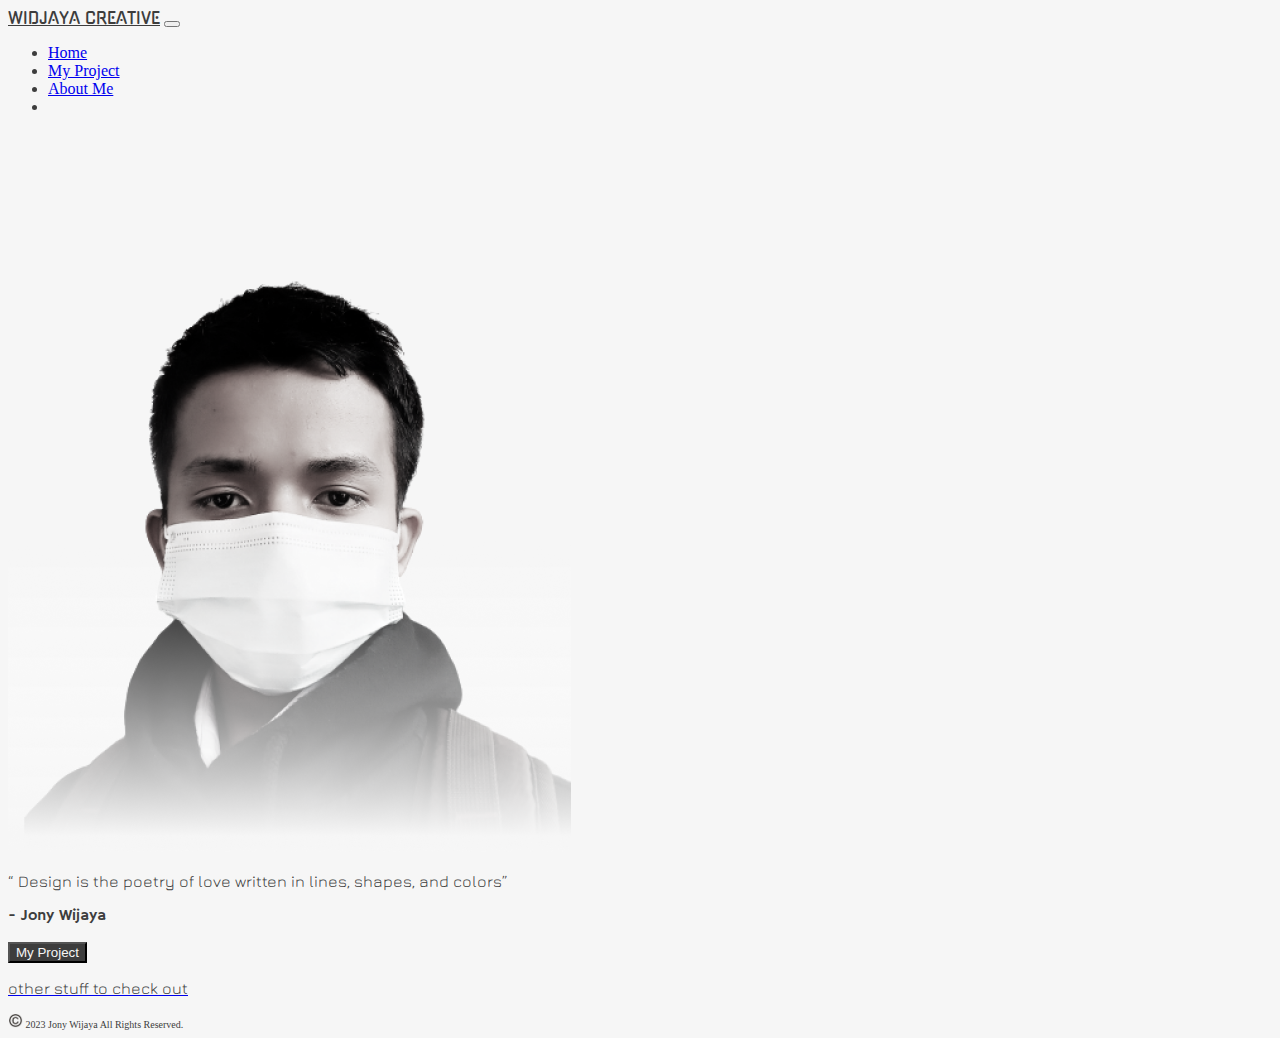
<file: index.html>
<!DOCTYPE html>
<html lang="en">

<head>
  <title>Widjaya Creative</title>
  <meta charset="UTF-8">
  <meta name="description" content="Ini adalah website Portofolio milik Jony Wijaya">
  <meta name="keywords" content="Website Portofolio">
  <meta name="author" content="Jony Wijaya">
  <meta name="viewport" content="width=device-width, initial-scale=1.0">
  <link href="https://cdn.jsdelivr.net/npm/bootstrap@5.3.1/dist/css/bootstrap.min.css" rel="stylesheet"
    integrity="sha384-4bw+/aepP/YC94hEpVNVgiZdgIC5+VKNBQNGCHeKRQN+PtmoHDEXuppvnDJzQIu9" crossorigin="anonymous">
  <link rel="preconnect" href="https://fonts.googleapis.com">
  <link rel="preconnect" href="https://fonts.gstatic.com" crossorigin>
  <link href="https://fonts.googleapis.com/css2?family=Glory:wght@100;400;500&family=Gugi&family=Hammersmith+One&family=Jura:wght@300;400&display=swap" rel="stylesheet">
  <style>
    /* font-family: 'Glory', sans-serif;
    font-family: 'Gugi', cursive;
    font-family: 'Hammersmith One', sans-serif;
    font-family: 'Jura', sans-serif; */
    .gugi {
      font-family: 'Gugi', cursive;
    }
    .glory {
      font-family: 'Glory', sans-serif;
    }
    .hammer {
      font-family: 'Hammersmith One', sans-serif;
    }
    .jura {
      font-family: 'Jura', sans-serif;
    }
    .white {
      background-color: #f6f6f6;
    }
    .black {
      background-color: #3d3d3d;
    }
    .txtw {
      color: #f6f6f6;
    }
    .txtb {
      color: #3d3d3d;
    }
    .main-image {
      margin-top: 100px;

    }
    #footerFont {
      font-size: 10px;
    }
    #footerLogo {
      width: 15px;
    }

  </style>

</head>

<body class="white">

<!--Navbar-->
  <nav class="navbar navbar-expand-lg">
    <div class="container-fluid">
      <a class="navbar-brand gugi txtb" href="#">WIDJAYA CREATIVE</a>
      <button class="navbar-toggler" type="button" data-bs-toggle="collapse" data-bs-target="#navbarNav"
        aria-controls="navbarNav" aria-expanded="false" aria-label="Toggle navigation">
        <span class="navbar-toggler-icon"></span>
      </button>
      <div class="collapse navbar-collapse txtb" id="navbarNav">
        <ul class="navbar-nav ms-auto">
          <li class="nav-item">
            <a class="nav-link" aria-current="page" href="index.html">Home</a>
          </li>
          <li class="nav-item">
            <a class="nav-link" href="project.html">My Project</a>
          </li>
          <li class="nav-item">
            <a class="nav-link" href="me.html">About Me</a>
          </li>
          <li class="nav-item">
            <a class="nav-link" aria-disabled="true">         </a>
          </li>
        </ul>
      </div>
    </div>
  </nav>

<!--Main Content-->
  <main class="align-content-center align-content-center">
    <img class="w-25 mt-5 mx-auto d-block main-image"
      src="image/photo.png"
      alt="Jony Wijaya Photo">
    <br>
    <p class="text-center jura txtb">“ Design is the poetry of love written in lines, shapes, and colors”</p>
    <p class="text-center hammer mt-2 mb-5 txtb">- Jony Wijaya</p>
    <a href="project.html" class="text-decoration-none"><button class="btn black txtw mx-auto d-block mt-5 mb-2 rounded px-5 shadow-lg">My Project</button></a>
    <a href="maintenance.html" class="text-decoration-none"><p class="text-decoration-none txtb fs-6 text-center mb-5 jura">other stuff to check out</p></a>
  </main>

<!--Footer-->
  <footer class="text-center my-3 txtb" id="footerFont"><img src="image/copyright.png" id="footerLogo">        2023 Jony Wijaya All Rights Reserved.</footer>

  <!--Script Bootstrap-->
  <script src="https://cdn.jsdelivr.net/npm/@popperjs/core@2.11.8/dist/umd/popper.min.js"
    integrity="sha384-I7E8VVD/ismYTF4hNIPjVp/Zjvgyol6VFvRkX/vR+Vc4jQkC+hVqc2pM8ODewa9r"
    crossorigin="anonymous"></script>
  <script src="https://cdn.jsdelivr.net/npm/bootstrap@5.3.1/dist/js/bootstrap.min.js"
    integrity="sha384-Rx+T1VzGupg4BHQYs2gCW9It+akI2MM/mndMCy36UVfodzcJcF0GGLxZIzObiEfa"
    crossorigin="anonymous"></script>
</body>

</html>
</file>
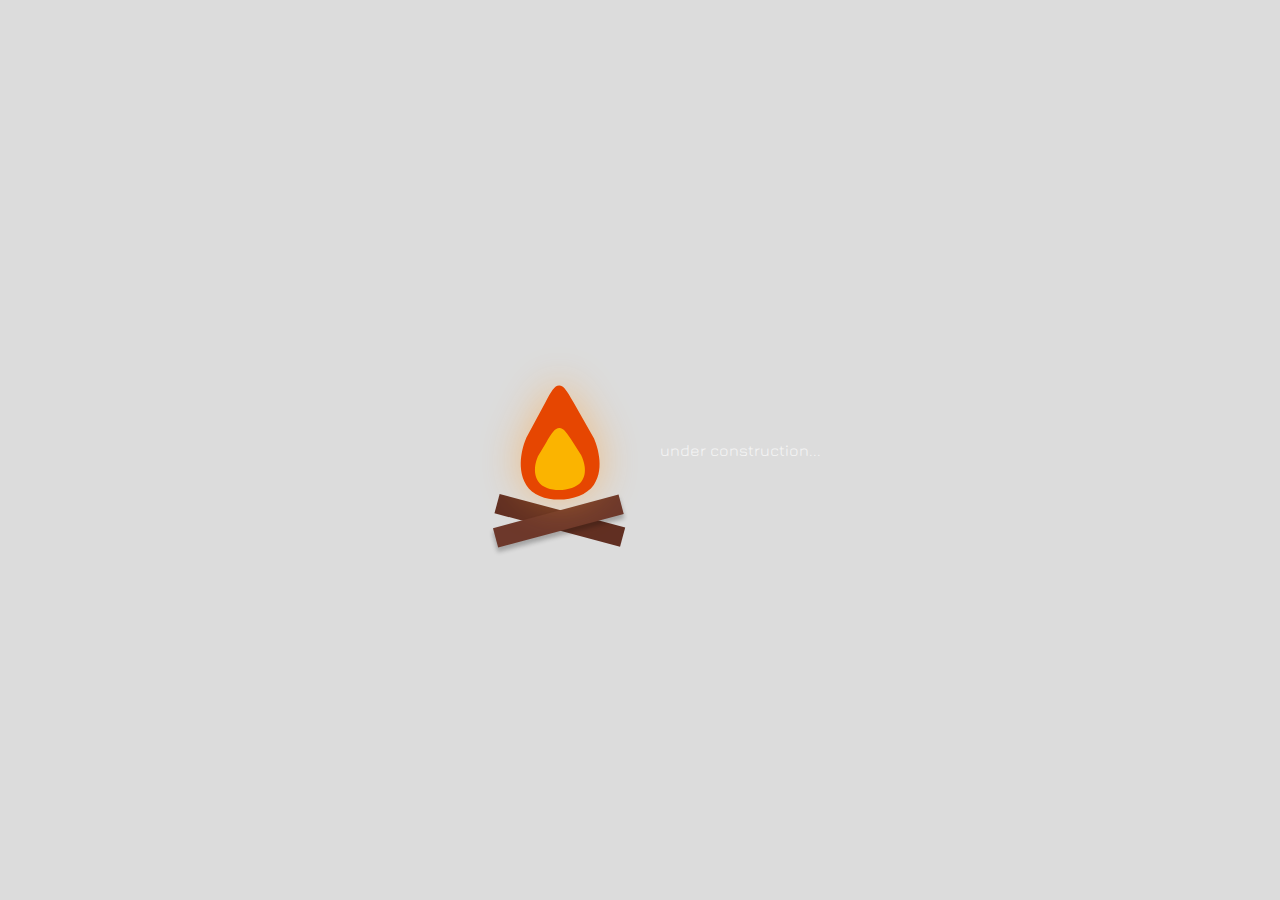
<file: maintenance.html>
<!DOCTYPE html>
<html lang="en">
<head>
  <title>Widjaya Creative</title>
  <meta charset="UTF-8">
  <meta name="description" content="Ini adalah website Portofolio milik Jony Wijaya">
  <meta name="keywords" content="Website Portofolio">
  <meta name="author" content="Jony Wijaya">
  <meta name="viewport" content="width=device-width, initial-scale=1.0">
  <link href="https://cdn.jsdelivr.net/npm/bootstrap@5.3.1/dist/css/bootstrap.min.css" rel="stylesheet"
    integrity="sha384-4bw+/aepP/YC94hEpVNVgiZdgIC5+VKNBQNGCHeKRQN+PtmoHDEXuppvnDJzQIu9" crossorigin="anonymous">
  <link rel="preconnect" href="https://fonts.googleapis.com">
  <link rel="preconnect" href="https://fonts.gstatic.com" crossorigin>
  <link href="https://fonts.googleapis.com/css2?family=Glory:wght@100;400;500&family=Gugi&family=Hammersmith+One&family=Jura:wght@300;400&display=swap" rel="stylesheet">
  <link rel="stylesheet" href="style.css">
</head>
<body>
    <br><br><br>
    <svg xmlns="http://www.w3.org/2000/svg" viewBox="0 0 160 211" fill="none">
        <g id="Fire">
        <rect id="log2" x="19.6428" y="148.902" width="130" height="20" transform="rotate(15 19.6428 148.902)" fill="#612F22"/>
        <g id="log1" filter="url(#filter0_d)">
        <rect x="12.9796" y="183.249" width="130" height="20" transform="rotate(-15 12.9796 183.249)" fill="#6D382B"/>
        </g>
        <g id="sparks">
        <circle id="spark" cx="71.5" cy="58.5" r="1.5" fill="#FBB400"/>
        <circle id="spark_2" cx="79.5" cy="51.5" r="1.5" fill="#FBB400"/>
        <circle id="spark_3" cx="115.5" cy="110.5" r="1.5" fill="#FBB400"/>
        <circle id="spark_4" cx="45.5" cy="113.5" r="1.5" fill="#FBB400"/>
        </g>
        <g id="outerFlame" filter="url(#filter1_d)">
        <path d="M65.3201 57.4607C71.3679 46.2046 74.3919 40.5766 79.1069 40.5174C83.8219 40.4582 86.9861 46.0086 93.3144 57.1094L113.47 92.4655C113.622 92.7323 113.698 92.8657 113.793 93.0538C113.887 93.242 113.932 93.3427 114.02 93.5441C115.766 97.5298 125.916 122.548 113.775 139.881C100.55 158.761 58.45 160.261 46.225 139.881C34.9121 121.021 44.537 96.9201 46.0361 93.429C46.1003 93.2793 46.1325 93.2045 46.2084 93.0469C46.2844 92.8894 46.3414 92.7834 46.4553 92.5713L65.3201 57.4607Z" fill="#E64601"/>
        </g>
        <path id="innerFlame" d="M65.9395 97.9476C71.9005 88.1001 74.881 83.1763 79.3197 83.1173C83.7584 83.0583 86.8688 87.901 93.0895 97.5866L100.919 109.777C101.093 110.049 101.181 110.184 101.303 110.404C101.425 110.623 101.47 110.718 101.561 110.907C102.96 113.839 108.707 127.292 101.273 136.711C92.8883 147.337 66.1958 148.181 58.4449 136.711C51.497 126.43 57.005 113.382 58.2211 110.789C58.2861 110.65 58.3187 110.58 58.4186 110.394C58.5186 110.207 58.5838 110.099 58.7143 109.883L65.9395 97.9476Z" fill="#FBB400"/>
        </g>
        <defs>
        <filter id="filter0_d" x="8.97958" y="149.603" width="138.747" height="60.965" filterUnits="userSpaceOnUse" color-interpolation-filters="sRGB">
        <feFlood flood-opacity="0" result="BackgroundImageFix"/>
        <feColorMatrix in="SourceAlpha" type="matrix" values="0 0 0 0 0 0 0 0 0 0 0 0 0 0 0 0 0 0 127 0"/>
        <feOffset dy="4"/>
        <feGaussianBlur stdDeviation="2"/>
        <feColorMatrix type="matrix" values="0 0 0 0 0 0 0 0 0 0 0 0 0 0 0 0 0 0 0.25 0"/>
        <feBlend mode="normal" in2="BackgroundImageFix" result="effect1_dropShadow"/>
        <feBlend mode="normal" in="SourceGraphic" in2="effect1_dropShadow" result="shape"/>
        </filter>
        <filter id="filter1_d" x="0.791656" y="0.516937" width="158.861" height="194.092" filterUnits="userSpaceOnUse" color-interpolation-filters="sRGB">
        <feFlood flood-opacity="0" result="BackgroundImageFix"/>
        <feColorMatrix in="SourceAlpha" type="matrix" values="0 0 0 0 0 0 0 0 0 0 0 0 0 0 0 0 0 0 127 0"/>
        <feOffset/>
        <feGaussianBlur stdDeviation="20"/>
        <feColorMatrix type="matrix" values="0 0 0 0 1 0 0 0 0 0.616667 0 0 0 0 0.166667 0 0 0 0.48 0"/>
        <feBlend mode="normal" in2="BackgroundImageFix" result="effect1_dropShadow"/>
        <feBlend mode="normal" in="SourceGraphic" in2="effect1_dropShadow" result="shape"/>
        </filter>
        </defs>
        </svg>
        <p style="font-family: 'Jura', sans-serif; color: #f6f6f6;" class="text-center">under construction...</p><br>
</body>
</html>
</file>
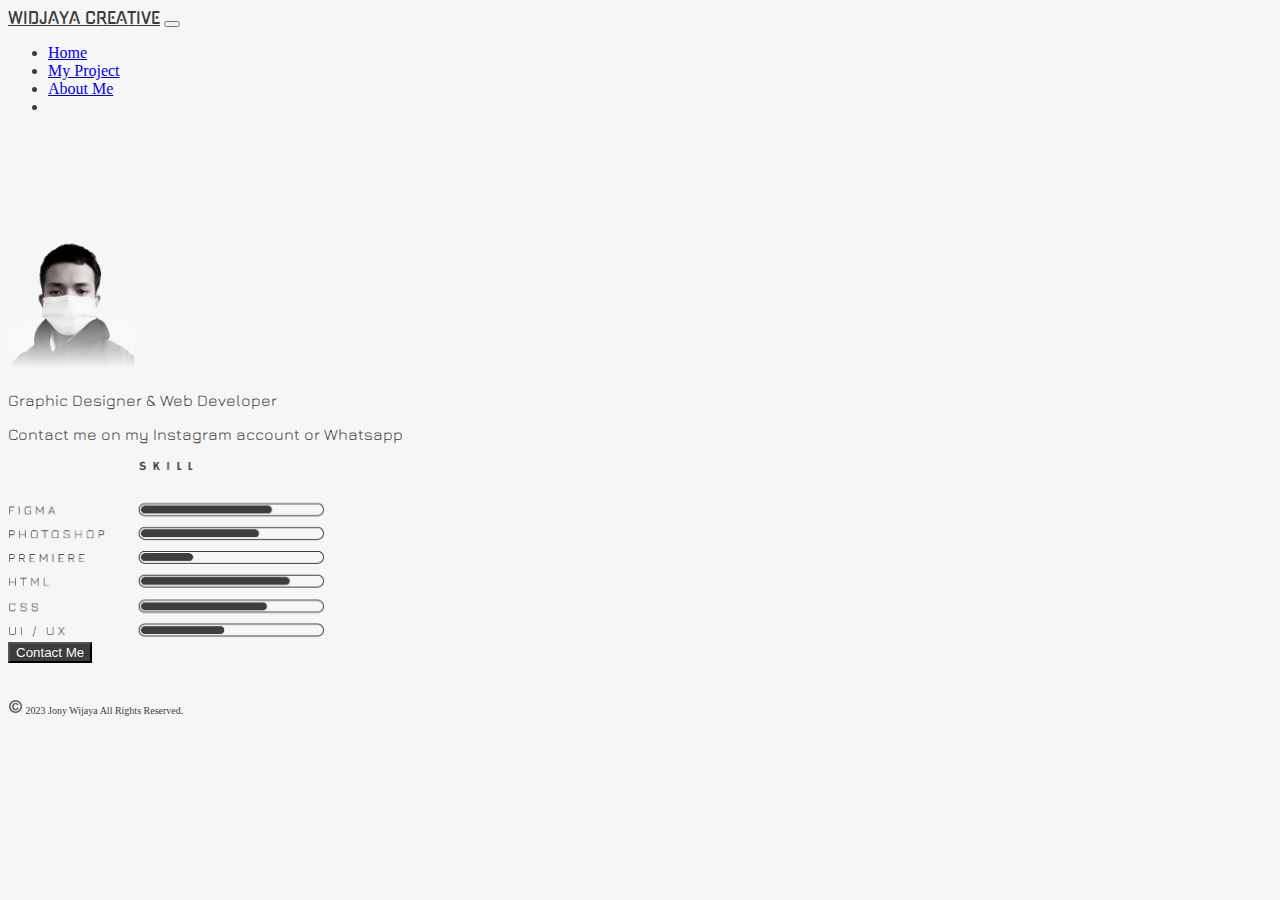
<file: me.html>
<!DOCTYPE html>
<html lang="en">

<head>
  <title>Widjaya Creative</title>
  <meta charset="UTF-8">
  <meta name="description" content="Ini adalah website Portofolio milik Jony Wijaya">
  <meta name="keywords" content="Website Portofolio">
  <meta name="author" content="Jony Wijaya">
  <meta name="viewport" content="width=device-width, initial-scale=1.0">
  <link href="https://cdn.jsdelivr.net/npm/bootstrap@5.3.1/dist/css/bootstrap.min.css" rel="stylesheet"
    integrity="sha384-4bw+/aepP/YC94hEpVNVgiZdgIC5+VKNBQNGCHeKRQN+PtmoHDEXuppvnDJzQIu9" crossorigin="anonymous">
  <link rel="preconnect" href="https://fonts.googleapis.com">
  <link rel="preconnect" href="https://fonts.gstatic.com" crossorigin>
  <link href="https://fonts.googleapis.com/css2?family=Glory:wght@100;400;500&family=Gugi&family=Hammersmith+One&family=Jura:wght@300;400&display=swap" rel="stylesheet">
  <style>
    /* font-family: 'Glory', sans-serif;
    font-family: 'Gugi', cursive;
    font-family: 'Hammersmith One', sans-serif;
    font-family: 'Jura', sans-serif; */
    .gugi {
      font-family: 'Gugi', cursive;
    }
    .glory {
      font-family: 'Glory', sans-serif;
    }
    .hammer {
      font-family: 'Hammersmith One', sans-serif;
    }
    .jura {
      font-family: 'Jura', sans-serif;
    }
    .white {
      background-color: #f6f6f6;
    }
    .black {
      background-color: #3d3d3d;
    }
    .txtw {
      color: #f6f6f6;
    }
    .txtb {
      color: #3d3d3d;
    }
    .main-image {
      margin-top: 100px;

    }
    #footerFont {
      font-size: 10px;
    }
    #footerLogo {
      width: 15px;
    }
    #image {
      width: 10%;
    }
    .imaaage {
      width: 25%;
    }
    @media only screen and (max-width: 600px) {
      .imaaage {
        width: 50%;
      }
    }
  </style>

</head>

<body class="white">

<!--Navbar-->
  <nav class="navbar navbar-expand-lg">
    <div class="container-fluid">
      <a class="navbar-brand gugi txtb" href="index.html">WIDJAYA CREATIVE</a>
      <button class="navbar-toggler" type="button" data-bs-toggle="collapse" data-bs-target="#navbarNav"
        aria-controls="navbarNav" aria-expanded="false" aria-label="Toggle navigation">
        <span class="navbar-toggler-icon"></span>
      </button>
      <div class="collapse navbar-collapse txtb" id="navbarNav">
        <ul class="navbar-nav ms-auto">
          <li class="nav-item">
            <a class="nav-link" aria-current="page" href="index.html">Home</a>
          </li>
          <li class="nav-item">
            <a class="nav-link" href="project.html">My Project</a>
          </li>
          <li class="nav-item">
            <a class="nav-link" href="me.html">About Me</a>
          </li>
          <li class="nav-item">
            <a class="nav-link" aria-disabled="true">         </a>
          </li>
        </ul>
      </div>
    </div>
  </nav>

<!--Main Content-->
  <main class="align-content-center align-content-center">
    <img class="mt-5 mx-auto d-block main-image"
      src="image/photo.png"
      alt="Jony Wijaya Photo" id="image">
    <br>
    <p class="text-center jura txtb">Graphic Designer & Web Developer</p>
    <p class="text-center jura txtb">Contact me on my Instagram account or Whatsapp</p>
    <img src="image/skill.png" alt="skill" class="imaaage mx-auto my-5 d-block">
  </main>
  <a href="https://linktr.ee/99creativehq" class="text-decoration-none"><button class="btn black txtw mx-auto d-block mt-5 mb-5 rounded px-5 shadow-lg">Contact Me</button></a>
  <br><br><br>

<!--Footer-->
  <footer class="text-center my-3 txtb" id="footerFont"><img src="image/copyright.png" id="footerLogo">        2023 Jony Wijaya All Rights Reserved.</footer>

  <!--Script Bootstrap-->
  <script src="https://cdn.jsdelivr.net/npm/@popperjs/core@2.11.8/dist/umd/popper.min.js"
    integrity="sha384-I7E8VVD/ismYTF4hNIPjVp/Zjvgyol6VFvRkX/vR+Vc4jQkC+hVqc2pM8ODewa9r"
    crossorigin="anonymous"></script>
  <script src="https://cdn.jsdelivr.net/npm/bootstrap@5.3.1/dist/js/bootstrap.min.js"
    integrity="sha384-Rx+T1VzGupg4BHQYs2gCW9It+akI2MM/mndMCy36UVfodzcJcF0GGLxZIzObiEfa"
    crossorigin="anonymous"></script>
</body>

</html>
</file>
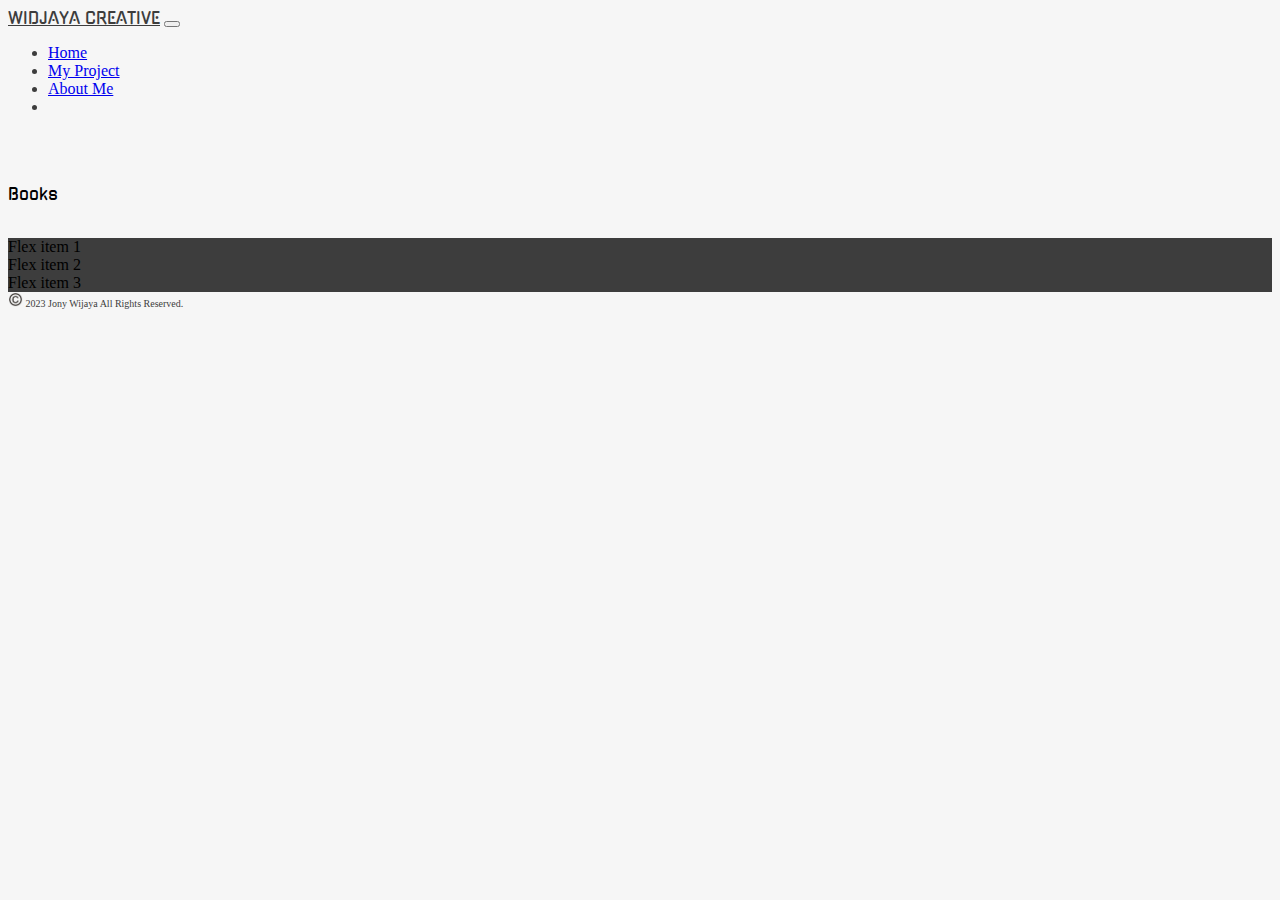
<file: read.html>
<!DOCTYPE html>
<html lang="en">

<head>
  <title>Widjaya Creative</title>
  <meta charset="UTF-8">
  <meta name="description" content="Ini adalah website Portofolio milik Jony Wijaya">
  <meta name="keywords" content="Website Portofolio">
  <meta name="author" content="Jony Wijaya">
  <meta name="viewport" content="width=device-width, initial-scale=1.0">
  <link href="https://cdn.jsdelivr.net/npm/bootstrap@5.3.1/dist/css/bootstrap.min.css" rel="stylesheet"
    integrity="sha384-4bw+/aepP/YC94hEpVNVgiZdgIC5+VKNBQNGCHeKRQN+PtmoHDEXuppvnDJzQIu9" crossorigin="anonymous">
  <link rel="preconnect" href="https://fonts.googleapis.com">
  <link rel="preconnect" href="https://fonts.gstatic.com" crossorigin>
  <link href="https://fonts.googleapis.com/css2?family=Glory:wght@100;400;500&family=Gugi&family=Hammersmith+One&family=Jura:wght@300;400&display=swap" rel="stylesheet">
  <style>
    /* font-family: 'Glory', sans-serif;
    font-family: 'Gugi', cursive;
    font-family: 'Hammersmith One', sans-serif;
    font-family: 'Jura', sans-serif; */
    .gugi {
      font-family: 'Gugi', cursive;
    }
    .glory {
      font-family: 'Glory', sans-serif;
    }
    .hammer {
      font-family: 'Hammersmith One', sans-serif;
    }
    .jura {
      font-family: 'Jura', sans-serif;
    }
    .white {
      background-color: #f6f6f6;
    }
    .black {
      background-color: #3d3d3d;
    }
    .txtw {
      color: #f6f6f6;
    }
    .txtb {
      color: #3d3d3d;
    }
    .main-image {
      margin-top: 100px;

    }
    #footerFont {
      font-size: 10px;
    }
    #footerLogo {
      width: 15px;
    }

  </style>

</head>

<body class="white">

<!--Navbar-->
  <nav class="navbar navbar-expand-lg">
    <div class="container-fluid">
      <a class="navbar-brand gugi txtb" href="index.html">WIDJAYA CREATIVE</a>
      <button class="navbar-toggler" type="button" data-bs-toggle="collapse" data-bs-target="#navbarNav"
        aria-controls="navbarNav" aria-expanded="false" aria-label="Toggle navigation">
        <span class="navbar-toggler-icon"></span>
      </button>
      <div class="collapse navbar-collapse txtb" id="navbarNav">
        <ul class="navbar-nav ms-auto">
          <li class="nav-item">
            <a class="nav-link" aria-current="page" href="index.html">Home</a>
          </li>
          <li class="nav-item">
            <a class="nav-link" href="project.html">My Project</a>
          </li>
          <li class="nav-item">
            <a class="nav-link" href="me.html">About Me</a>
          </li>
          <li class="nav-item">
            <a class="nav-link" aria-disabled="true">         </a>
          </li>
        </ul>
      </div>
    </div>
  </nav>

<!--Main Content-->
<main>
<br>
<br>
<p class="gugi text-center">Books</p>
<br>
<div class="d-flex p-3 col column-gap-lg-5 row row-gap-3 bg-secondary text-white justify-content-center">
  <div class="p-2 black w-25 text-center rounded">Flex item 1</div>
  <div class="p-2 black w-25 text-center rounded">Flex item 2</div>
  <div class="p-2 black w-25 text-center rounded">Flex item 3</div>
</div>
</main>

<!--Footer-->
  <footer class="text-center my-3 txtb" id="footerFont"><img src="image/copyright.png" id="footerLogo">        2023 Jony Wijaya All Rights Reserved.</footer>

  <!--Script Bootstrap-->
  <script src="https://cdn.jsdelivr.net/npm/@popperjs/core@2.11.8/dist/umd/popper.min.js"
    integrity="sha384-I7E8VVD/ismYTF4hNIPjVp/Zjvgyol6VFvRkX/vR+Vc4jQkC+hVqc2pM8ODewa9r"
    crossorigin="anonymous"></script>
  <script src="https://cdn.jsdelivr.net/npm/bootstrap@5.3.1/dist/js/bootstrap.min.js"
    integrity="sha384-Rx+T1VzGupg4BHQYs2gCW9It+akI2MM/mndMCy36UVfodzcJcF0GGLxZIzObiEfa"
    crossorigin="anonymous"></script>
</body>

</html>
</file>
<file: style.css>
body,html {
    height:100%;
    padding:0;
    margin:0;
  }
  
  body {
    background: #dcdcdc;
    display:flex;
    justify-content: center;
    align-items:center;
  }
  svg {
    width:200px;
    max-width:100%;
    max-height:100%;
    box-sizing: border-box;
    padding: 20px;
    overflow:visible;
  }
  #outerFlame {
    transform-origin: bottom center;
    animation: grow 1s infinite alternate;
    animation-timing-function: ease-out;
    
  }
  #innerFlame {
    transform-origin: bottom center;
    animation: grow 1s infinite alternate;
    animation-timing-function: cubic-bezier(0.6, -0.28, 0.74, 0.05);
    animation-delay: -0.1s;
  }
  #spark {
    animation: flyUp 1s infinite;
   
  }
  #spark_2 {
    animation: flyUp 1.2s infinite;
  }
  #spark_3 {
    animation: flyUpDelay 6s infinite;
    animation-delay:2.2s
  }
  #spark_4 {
    animation: flyUpDelay 6s infinite;
    animation-delay:3s
  }
  @keyframes grow {
    from {
      transform: scale(1);
    }
    to {
      transform: scale(1.1) translateY(5px);
    }
  }
  @keyframes flyUp {
    from {
      opacity:1;
      transform: translateY(0);
    }
    to {
      opacity:0;
      transform: translateY(-100px);
    }
  }
  @keyframes flyUpDelay {
    0% {
      opacity:1;
      transform: translateY(0);
    }
    50%,100% {
      opacity:0;
      transform: translateY(-100px);
    }
  }
</file>
